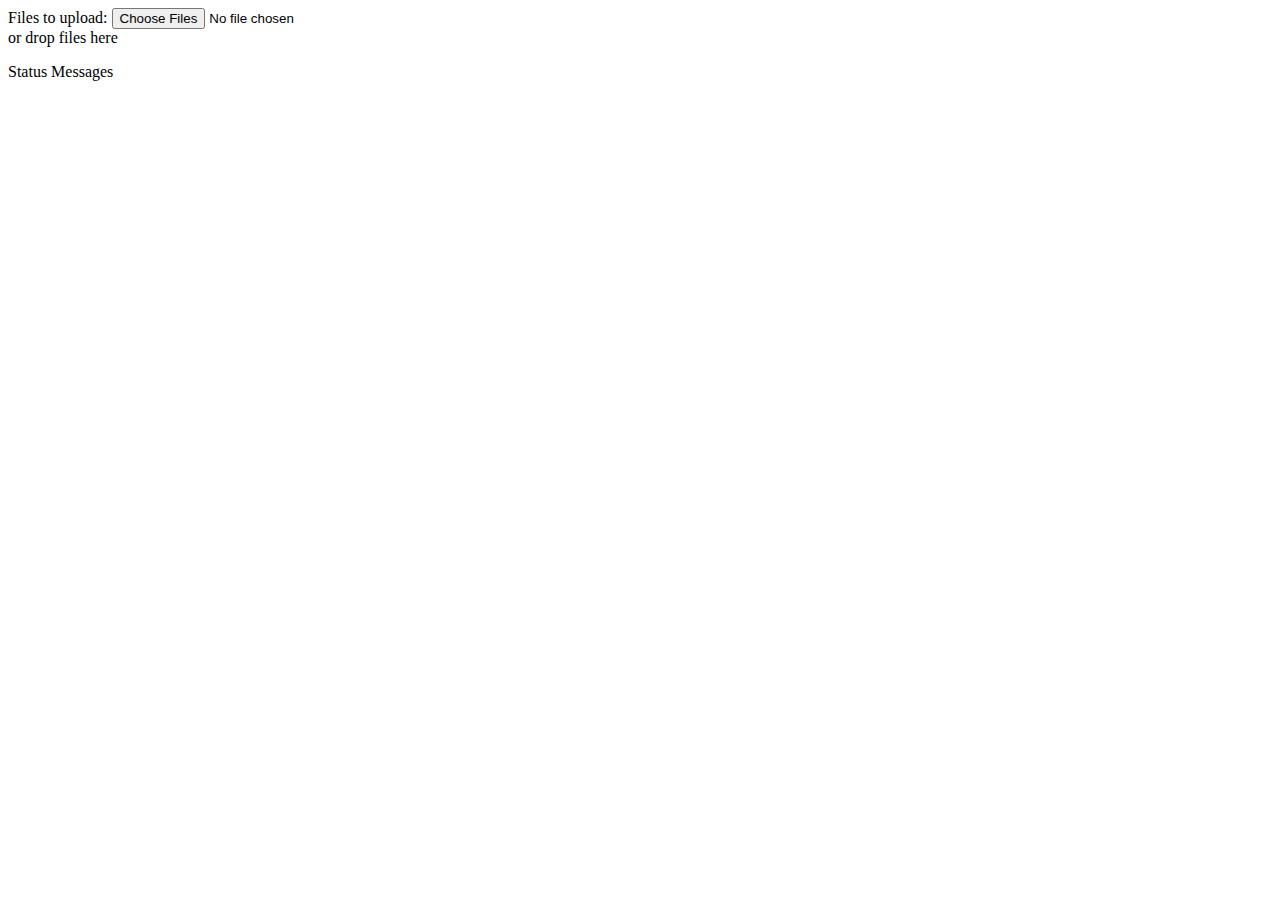
<file: Untitled Folder/index.html>
<!DOCTYPE html>
<html lang="en">
<head>
<meta charset="UTF-8" />
<title>HTML5 File Drag &amp; Drop API</title>
</head>
<body>



<form id="upload" action="upload.php" method="POST" enctype="multipart/form-data">

	<label for="fileselect">Files to upload:</label>
	<input type="file" id="fileselect" name="fileselect[]" multiple="multiple" />
	<div id="filedrag">or drop files here</div>

	<div id="messages">
		<p>Status Messages</p>
	</div>


</form>


<script src="filedrag.js"></script>
</body>
</html>
</file>
